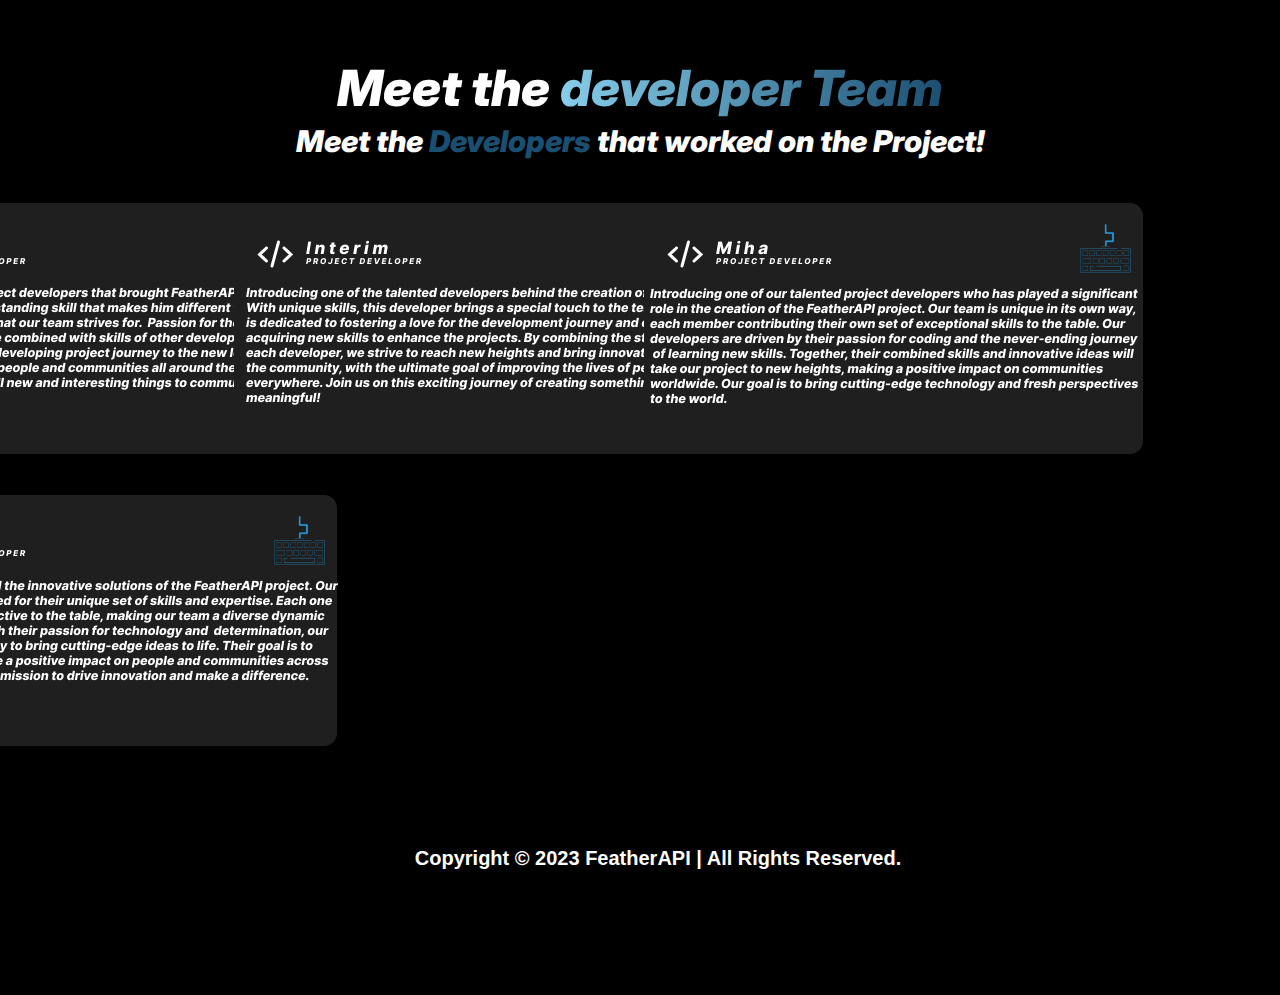
<file: meet-the-team.html>
<!DOCTYPE html>
<html lang="en">
<head>
    <meta charset="UTF-8">
    <meta http-equiv="X-UA-Compatible" content="IE=edge">
    <meta name="viewport" content="width=device-width, initial-scale=1.0">
    <!-- Style CSS -->
    <link rel="stylesheet" href="team.css">
    <!-- Web Icon -->
    <link rel="icon" type="image/png" href="./meet-the-team/logo.png">
    <!-- Font -->
    <link href="https://fonts.googleapis.com/css2?family=Inter:wght@800;900;ital@0;1&display=swap" rel="stylesheet">
    <title>FeatherAPI | Meet The Team</title>
</head>
<body>
    <!-- Main Text -->
    <div class="team-text">
        Meet the <span class="Team"> developer Team     </span>
    </div>
    <!-- Sub Text -->
    <div class="mini-team-text">
        Meet the <span class="dev-text"> Developers </span> that worked on the Project!
    </div>
    <!-- Ha1SeN Team card -->
    <div class="ha1sen">
        <img src="./meet-the-team/team-cards/ha1sen.png">
    </div>
    <!-- Piksy Team Card -->
    <div class="lnterim">
        <img src="./meet-the-team/team-cards/lnterim.png">
    </div>
    <!-- Miha Tema Card -->
    <div class="Miha">
        <img src="./meet-the-team/team-cards/miha.png">
    </div>
    <!-- Miho Team Card -->
    <div class="Miho">
        <img src="./meet-the-team/team-cards/Miho.png">
    </div>
</body>
<footer>
    <p>Copyright &copy; 2023 FeatherAPI | All Rights Reserved.</p>
</footer>
</html>
</file>
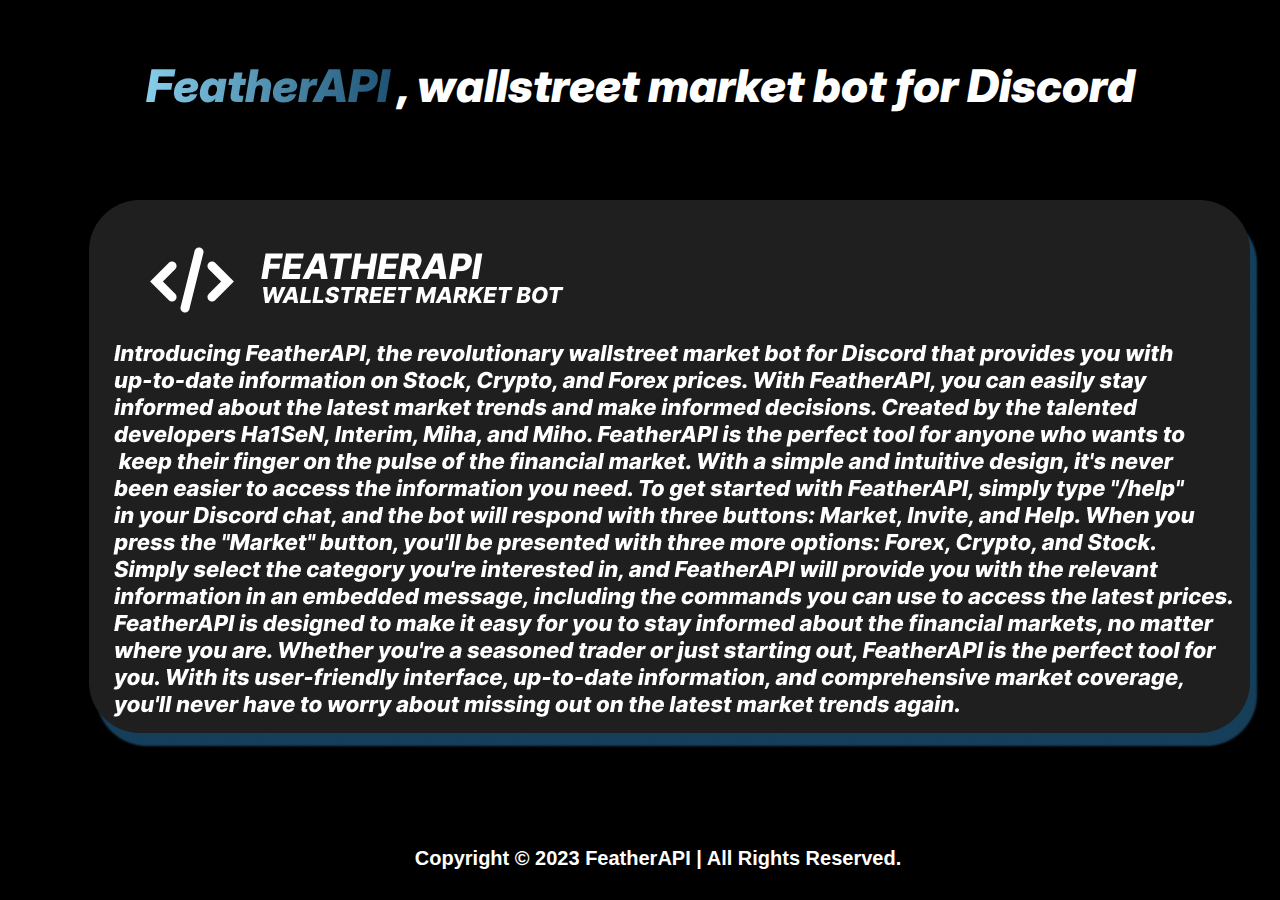
<file: project.html>
<!DOCTYPE html>
<html lang="en">
<head>
    <meta charset="UTF-8">
    <meta http-equiv="X-UA-Compatible" content="IE=edge">
    <meta name="viewport" content="width=device-width, initial-scale=1.0">
    <!-- Feather Web Icon-->
    <link rel="icon" type="image/png" href="./logo/feather.png">
    <!-- Font -->
    <link href="https://fonts.googleapis.com/css2?family=Inter:wght@800;900;ital@0;1&display=swap" rel="stylesheet">
    <!-- Style Sheet -->
    <link rel="stylesheet" href="./project.css">
    <!-- Title -->
    <title>FeatherAPI | Learn More</title>
</head>
<body>
    <!-- Main text-->
    <div class="main-text">
        <p> <span class="Feather">FeatherAPI </span><span class="sub-text">, wallstreet market bot for Discord</span></p>
    </div>
    <!-- image text -->
    <div class="text-image">
        <img src="./feather-api-info/FeatherAPI-bot.png">
    </div>
    <!-- Link box for GitHub-->
</body>
<!-- Footer -->
<footer>
    <p>Copyright &copy; 2023 FeatherAPI | All Rights Reserved.</p>
</footer>  
</html>
</file>
<file: team.css>
body {
    background-color: black;
    overflow-x: hidden;
    overflow-y: hidden;
}

body::before {
    content: "";
    position: absolute;
    top: 0;
    left: 0;
    right: 0;
    bottom: 0;
    background-image: url("https://images.unsplash.com/photo-1533134486753-c833f0ed4866?ixlib=rb-4.0.3&ixid=MnwxMjA3fDB8MHxzZWFyY2h8MTB8fG1pbmltYWwlMjBkYXJrfGVufDB8fDB8fA%3D%3D&w=1000&q=80");
    background-size: cover;
    background-position: center;
    opacity: 0.1;
}

.team-text {
    font-family: 'Inter', sans-serif;
    font-weight: 849;
    font-style: italic;
    text-align: center;
    padding-top: 50px;
    color: white;
    z-index: 1;
    position: relative;
    opacity: 1;
    font-size: 50px;
  }

.Team {
    background: linear-gradient(to right, skyblue, #1b4f72);
    -webkit-background-clip: text;
    -webkit-text-fill-color: transparent;
    font-family: 'Inter', sans-serif;
    font-weight: 849;
    font-style: italic;
    font-size: 50px;
  }

.mini-team-text {
    font-family: "Inter", sans-serif;
    text-align: center;
    color: white;
    font-weight: 849;
    font-style: italic;
    padding-top: 5px;
    font-size: 30px;
    -webkit-user-select: auto; /* Chrome all / Safari all */
    -moz-user-select: auto; /* Firefox all */
    -ms-user-select: auto; /* IE 10+ */
    user-select: auto; /* Standard syntax */
}

.dev-text {
    font-family: "Inter", sans-serif;
    text-align: center;
    color: #1b4f72;
    font-weight: 849;
    font-style: italic;
    padding-top: 5px;
    font-size: 30px;
    -webkit-user-select: auto; /* Chrome all / Safari all */
    -moz-user-select: auto; /* Firefox all */
    -ms-user-select: auto; /* IE 10+ */
    user-select: auto; /* Standard syntax */
}

.ha1sen {
    position: absolute;
    top: 22.5%;
    right: 58%;
    width: 700px;
    height: 500px;
}

.lnterim {
    position: absolute;
    top: 22.5%;
    right: 27%;
    width: 700px;
    height: 500px;
}

.Miha {
    position: absolute;
    top: 22.5%;
    right: -5%;
    width: 700px;
    height: 500px;
}

.Miho {
    position: absolute;
    top: 55%;
    right: 58%;
    width: 700px;
    height: 500px;
}

footer {
    position: absolute;
    bottom: 0;
    width: 100%;
    font-size: 20px;
    background-color: none;
    padding: 10px;
    color: white;
    font-family: "Mono", sans-serif;
    font-weight: bold;
    text-align: center;
    z-index: 1;
}
</file>
<file: project.css>
/* Body color is black and scorlling up and down is disabled*/
body {
    background-color: black;
    overflow-x: hidden;
}

/* body::before is used to set the background to an image and make it cover the whole screen*/
body::before {
    content: "";
    position: absolute;
    top: 0;
    left: 0;
    right: 0;
    bottom: 0;
    background-image: url("https://images.unsplash.com/photo-1533134486753-c833f0ed4866?ixlib=rb-4.0.3&ixid=MnwxMjA3fDB8MHxzZWFyY2h8MTB8fG1pbmltYWwlMjBkYXJrfGVufDB8fDB8fA%3D%3D&w=1000&q=80");
    background-size: cover;
    background-position: center;
    opacity: 0.1;
  }

.main-text {
    font-family: 'Inter', sans-serif;
    font-weight: 849;
    font-style: italic;
    text-align: center;
    padding-top: 5px;
    color: white;
    z-index: 1;
    position: relative;
    opacity: 1;
    font-size: 45px;
  }

.Feather {
    background: linear-gradient(to right, skyblue, #1b4f72);
    -webkit-background-clip: text;
    -webkit-text-fill-color: transparent;
}

.sub-text {
    color: white;
}

.text-image {
    background-position: center;
    background-repeat: no-repeat;
    background-size: contain;
    position: absolute;
    top: 50%;
    left: 46%;
    transform: translate(-50%, -50%);
    width: 80%;
    height: 80%;
    max-width: 1000px;
    max-height: 500px;
    z-index: 1;
    opacity: 1;
  }  

  footer {
    position: absolute;
    bottom: 0;
    width: 100%;
    font-size: 20px;
    background-color: none;
    padding: 10px;
    color: white;
    font-family: "Mono", sans-serif;
    font-weight: bold;
    text-align: center;
    z-index: 1;
  }
</file>
